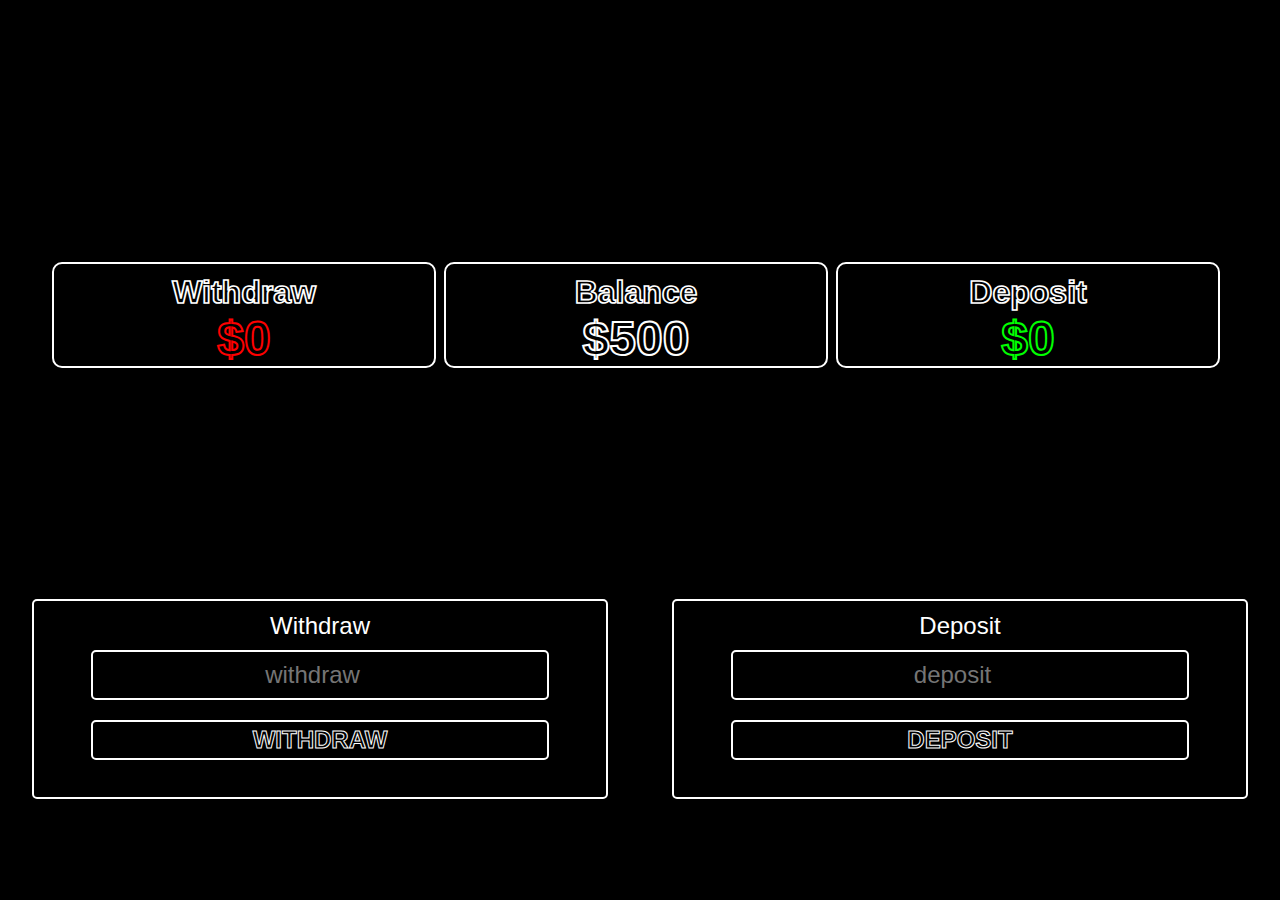
<file: index.html>
<!DOCTYPE html>
<html lang="en">
    <head>
        <meta charset="UTF-8">
        <meta name="viewport" content="width=device-width,
        initial-scale=1.0">
        <title>Welcome Back!</title>
        <link href="welcome.css" rel="stylesheet">
    </head>
    <body>

        <!-- top half -->
        <div id="withdraw" class="topHalf">
            <p class="name">withdraw</p>
            <p id="withdrawAmount" class="numbers">$<span id="with">0</span></p>
        </div>
        <div id="balance" class="topHalf">
            <p class="name">balance</p>
            <p id="balanceAmount" class="numbers">$<span id="bal">500</span></p>
        </div>
        <div id="deposit" class="topHalf">
            <p class="name">deposit</p>
            <p id="depositAmount" class="numbers">$<span id="dep">0</span></p>
        </div>

        <!-- bottom half -->
        <div id="withdrawSection" class="bottomHalf">
            <p class="label">withdraw</p>
            <input placeholder="withdraw" class="input" type="number" min="0" id="amount1"><br>
            <button id="withdrawBtn" class="btns">withdraw</button>
        </div>
        <div id="depositSection" class="bottomHalf">
            <p class="label">deposit</p>
            <input placeholder="deposit" class="input" type="number" min="0" id="amount2"><br>
            <button id="depositBtn" class="btns">deposit</button>
        </div>
        <script src="welcome.js"></script>
    </body>
</html>
</file>
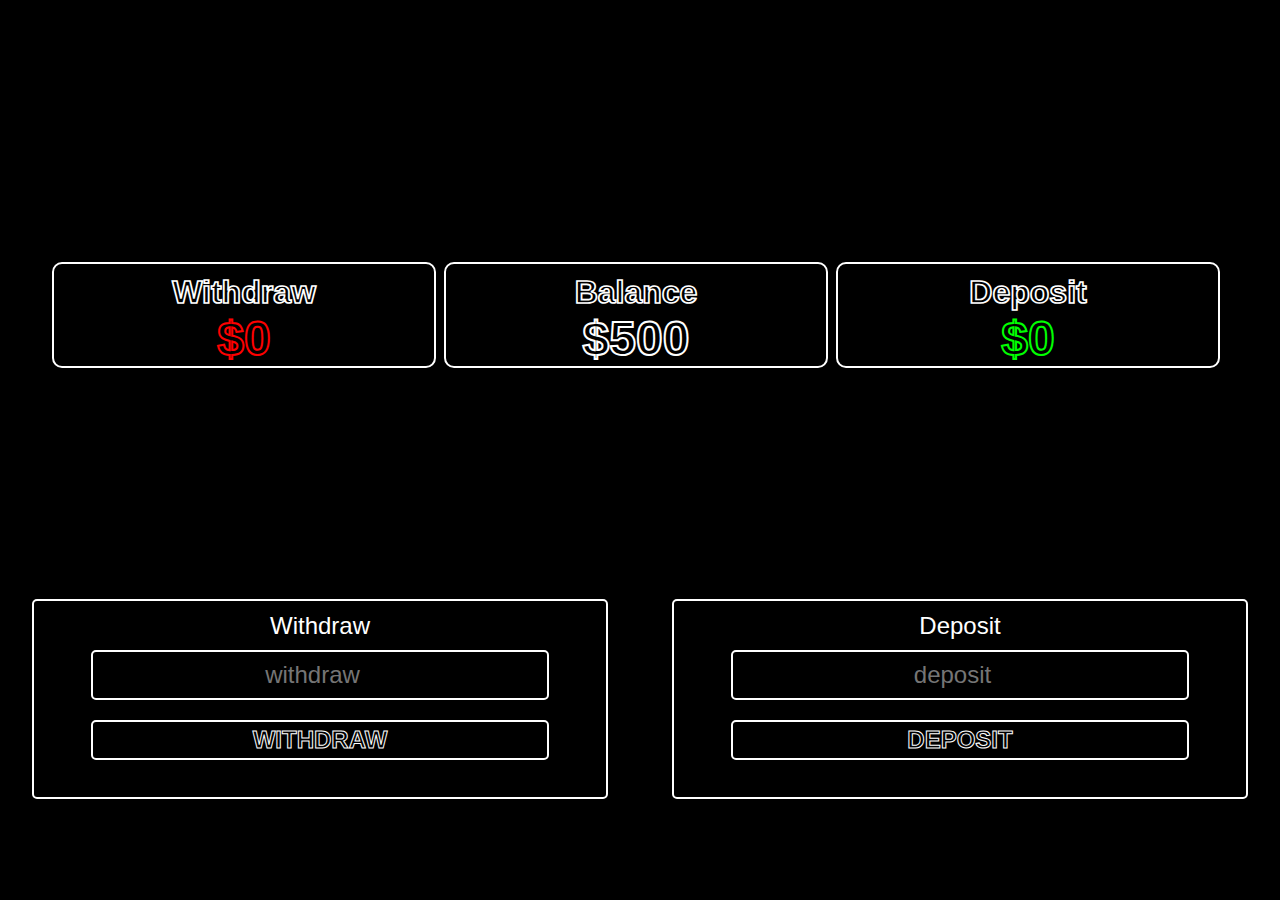
<file: welcome.html>
<!DOCTYPE html>
<html lang="en">
    <head>
        <meta charset="UTF-8">
        <meta name="viewport" content="width=device-width,
        initial-scale=1.0">
        <title>Welcome Back!</title>
        <link href="welcome.css" rel="stylesheet">
    </head>
    <body>

        <!-- top half -->
        <div id="withdraw" class="topHalf">
            <p class="name">withdraw</p>
            <p id="withdrawAmount" class="numbers">$<span id="with">0</span></p>
        </div>
        <div id="balance" class="topHalf">
            <p class="name">balance</p>
            <p id="balanceAmount" class="numbers">$<span id="bal">500</span></p>
        </div>
        <div id="deposit" class="topHalf">
            <p class="name">deposit</p>
            <p id="depositAmount" class="numbers">$<span id="dep">0</span></p>
        </div>

        <!-- bottom half -->
        <div id="withdrawSection" class="bottomHalf">
            <p class="label">withdraw</p>
            <input placeholder="withdraw" class="input" type="number" min="0" id="amount1"><br>
            <button id="withdrawBtn" class="btns">withdraw</button>
        </div>
        <div id="depositSection" class="bottomHalf">
            <p class="label">deposit</p>
            <input placeholder="deposit" class="input" type="number" min="0" id="amount2"><br>
            <button id="depositBtn" class="btns">deposit</button>
        </div>
        <script src="welcome.js"></script>
    </body>
</html>
</file>
<file: welcome.css>
*{
    box-sizing: border-box;
    margin: 0; padding: 0;
    font-family: arial;
}body{
    background-color: black;
    color: white; display: flex;
    justify-content: center; align-items: center;
    min-height: 70vh;
}.topHalf{
    text-align: center;
    width: 30%; border-radius: 10px;
    margin-right: 8px; background-color: transparent;
    border: 2px solid white;
}.numbers{
    font-size: 3em; font-weight: bolder;
    -webkit-text-fill-color: transparent;
    -webkit-text-stroke-width: 2px;
}.name{
    text-transform: capitalize; font-weight: bold;
    font-size: 2em; margin-top: 10px;
    -webkit-text-fill-color: transparent;
    -webkit-text-stroke-width: 1.7px;
}.input{
    background-color: black; color: white;
    text-align: center; border: 2px solid white;
    border-radius: 5px; height: 50px; width: 80%;
    font-size: 1.5em; margin-top: 10px;
}.bottomHalf{
    display: block; position: absolute;
    margin-top: 350px; background-color: transparent;
    border: 2px solid white; text-align: center;
    border-radius: 5px; width: 45%; height: 180px;
}#withdrawSection{
    margin-right: 50%;
    height: 200px; margin-top: 60%;
}#depositSection{
    margin-left: 50%; height: 200px;
    margin-top: 60%;
}.label{
    margin-top: 2%; text-transform: capitalize;
    font-size: 1.5em;
}#depositAmount{
    color: rgb(0, 255, 0);
}#withdrawAmount{
    color: red;
}
.btns{
    margin-top: 20px; text-transform: uppercase;
    width: 80%; background-color: black;
    color: white; height: 40px; cursor: pointer;
    border: 2px solid white; border-radius: 5px;
    font-size: 1.5em; font-weight: bolder;
    -webkit-text-fill-color: transparent;
    -webkit-text-stroke-width: 1px;
}.btns:hover{
    color: blue; border-color: blue;
}.btns:active{
    color: white; border-color: white;
}
</file>
